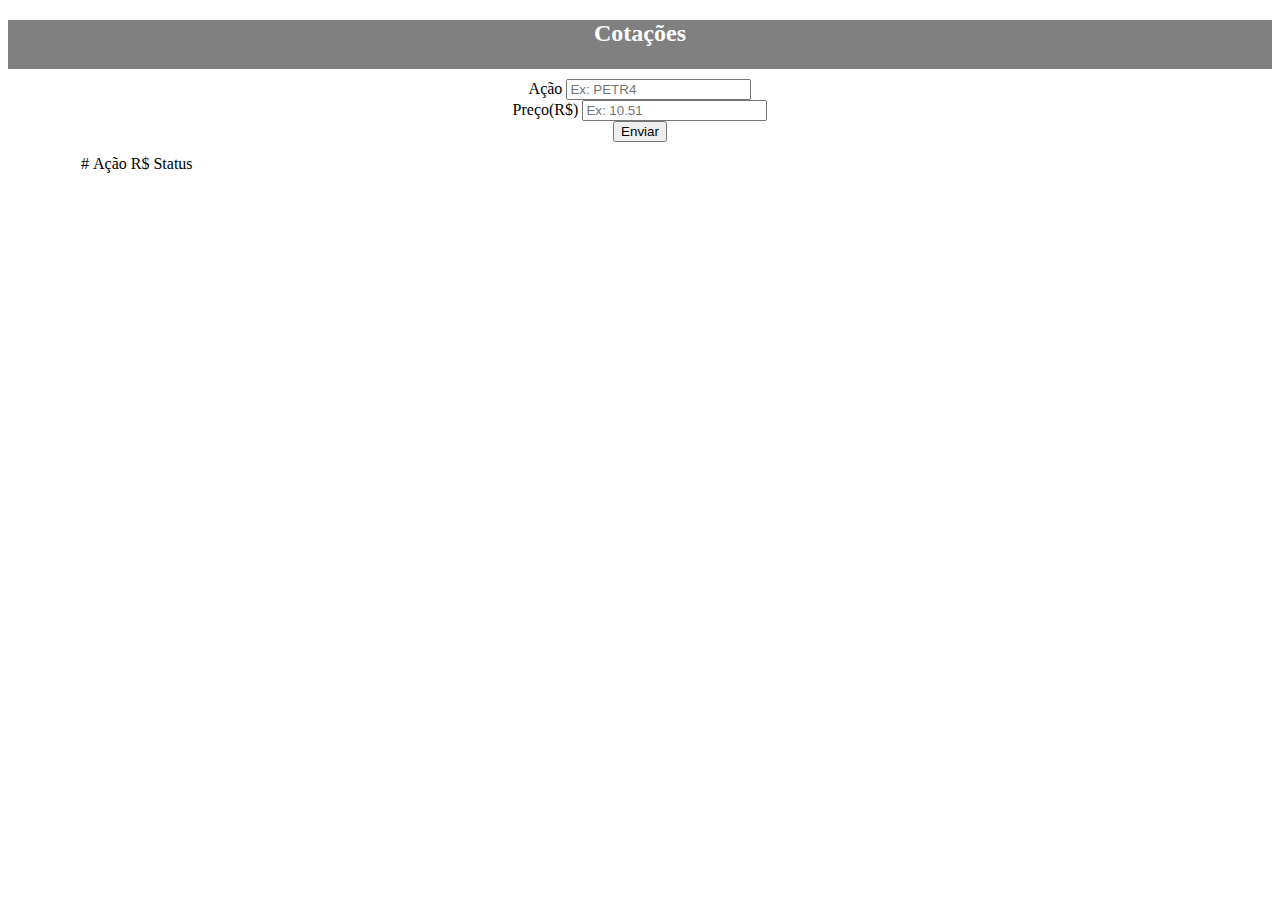
<file: ex4/index.html>
<!doctype html>
<html lang="pt-br">

<head>
    <!-- Required meta tags -->
    <meta charset="utf-8">
    <meta name="viewport" content="width=device-width, initial-scale=1, shrink-to-fit=no">

    <!-- Bootstrap CSS -->
    <link rel="stylesheet" href="https://stackpath.bootstrapcdn.com/bootstrap/4.1.3/css/bootstrap.min.css" integrity="sha384-MCw98/SFnGE8fJT3GXwEOngsV7Zt27NXFoaoApmYm81iuXoPkFOJwJ8ERdknLPMO"
        crossorigin="anonymous">

    <!-- Custom styles for this template -->
    <link rel="stylesheet" href="index.css">

    <title>Exercício 4</title>
</head>

<body>
    <header>
        <div class="titulo container">
            <h2>Cotações</h2>
        </div>
    </header>
    <div class="formulario">
        <form class="form-inline">
            <div class="form-row">
                <div class="form-group mx-sm-3 mb-2">
                    <label for="inputAcao">Ação</label>
                    <input type="text" class="form-control" id="inputAcao" placeholder="Ex: PETR4">
                </div>
                <div class="form-group mx-sm-3 mb-2">
                    <label for="inputPreco">Preço(R$)</label>
                    <input type="text" class="form-control" id="inputPreco" placeholder="Ex: 10.51">
                </div>
                <button type="submit" class="btn btn-primary mb-2">Enviar</button>
            </div>
        </form>
    </div>
    <div class="tabela table-responsive-md">
        <table class="table">
            <thead>
                <tr>
                    <td>#</td>
                    <td>Ação</td>
                    <td>R$</td>
                    <td>Status</td>
                </tr>
            </thead>
            <tbody>
                <tr>
                    <td></td>
                    <td></td>
                    <td></td>
                    <td></td>
                </tr>
            </tbody>
        </table>
    </div>

    <!-- Optional JavaScript -->
    <!-- jQuery first, then Popper.js, then Bootstrap JS -->
    <script src="https://code.jquery.com/jquery-3.3.1.slim.min.js" integrity="sha384-q8i/X+965DzO0rT7abK41JStQIAqVgRVzpbzo5smXKp4YfRvH+8abtTE1Pi6jizo"
        crossorigin="anonymous"></script>
    <script src="https://cdnjs.cloudflare.com/ajax/libs/popper.js/1.14.3/umd/popper.min.js" integrity="sha384-ZMP7rVo3mIykV+2+9J3UJ46jBk0WLaUAdn689aCwoqbBJiSnjAK/l8WvCWPIPm49"
        crossorigin="anonymous"></script>
    <script src="https://stackpath.bootstrapcdn.com/bootstrap/4.1.3/js/bootstrap.min.js" integrity="sha384-ChfqqxuZUCnJSK3+MXmPNIyE6ZbWh2IMqE241rYiqJxyMiZ6OW/JmZQ5stwEULTy"
        crossorigin="anonymous"></script>
</body>

</html>
</file>
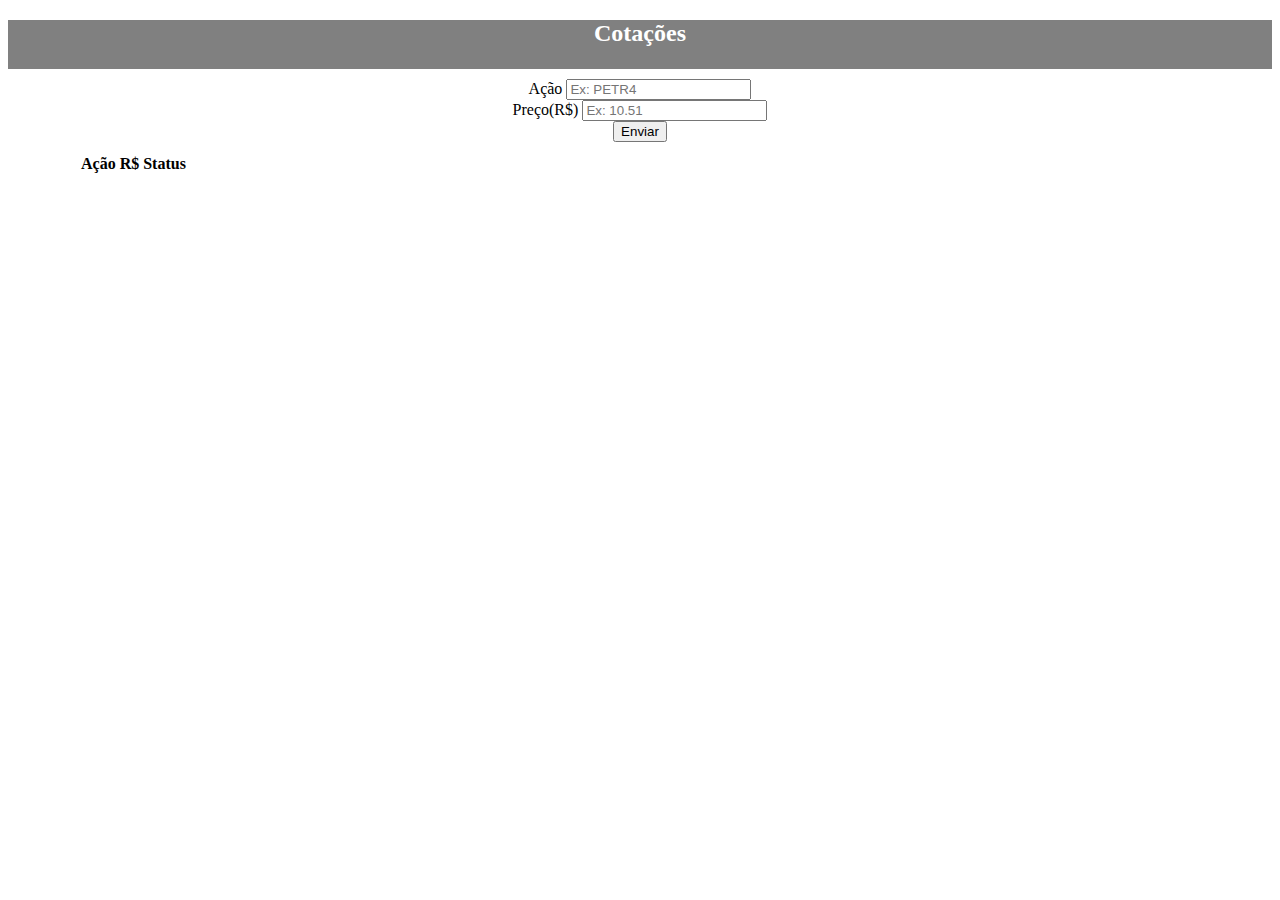
<file: ex4/form.html>
<!doctype html>
<html lang="pt-br">

<head>
    <!-- Required meta tags -->
    <meta charset="utf-8">
    <meta name="viewport" content="width=device-width, initial-scale=1, shrink-to-fit=no">

    <!-- Bootstrap CSS -->
    <link rel="stylesheet" href="https://stackpath.bootstrapcdn.com/bootstrap/4.1.3/css/bootstrap.min.css" integrity="sha384-MCw98/SFnGE8fJT3GXwEOngsV7Zt27NXFoaoApmYm81iuXoPkFOJwJ8ERdknLPMO"
        crossorigin="anonymous">

    <!-- Custom styles for this template -->
    <link rel="stylesheet" href="form.css">

    <title>Exercício 4</title>
</head>

<body>
    <header>
        <div class="titulo container">
            <h2>Cotações</h2>
        </div>
    </header>
    <div class="formulario">
        <form class="form-inline form-acao">
            <div class="form-group mx-sm-3 mb-2">
                <label for="inputAcao">Ação</label>
                <input type="text" class="form-control" id="inputAcao" placeholder="Ex: PETR4">
            </div>
            <div class="form-group mx-sm-3 mb-2">
                <label for="inputPreco">Preço(R$)</label>
                <input type="text" class="form-control" id="inputPreco" placeholder="Ex: 10.51">
            </div>
            <button type="button" id="btn-enviar" class="btn btn-primary mb-2">Enviar</button>
        </form>
    </div>
    <div class="tabelaAcao table-responsive-md">
        <table class="table">
            <thead>
                <tr>
                    <!-- <td>#</td> -->
                    <th class="tagAcao">Ação</th>
                    <th class="Preço">R$</th>
                    <th class="Status">Status</th>
                </tr>
            </thead>
            <tbody>
            </tbody>
        </table>
    </div>

    <!-- Optional JavaScript -->
    <!-- jQuery first, then Popper.js, then Bootstrap JS -->
    <script src="https://code.jquery.com/jquery-3.3.1.slim.min.js" integrity="sha384-q8i/X+965DzO0rT7abK41JStQIAqVgRVzpbzo5smXKp4YfRvH+8abtTE1Pi6jizo"
        crossorigin="anonymous"></script>
    <script src="https://cdnjs.cloudflare.com/ajax/libs/popper.js/1.14.3/umd/popper.min.js" integrity="sha384-ZMP7rVo3mIykV+2+9J3UJ46jBk0WLaUAdn689aCwoqbBJiSnjAK/l8WvCWPIPm49"
        crossorigin="anonymous"></script>
    <script src="https://stackpath.bootstrapcdn.com/bootstrap/4.1.3/js/bootstrap.min.js" integrity="sha384-ChfqqxuZUCnJSK3+MXmPNIyE6ZbWh2IMqE241rYiqJxyMiZ6OW/JmZQ5stwEULTy"
        crossorigin="anonymous"></script>
    <script src="form.js"></script>
</body>

</html>
</file>
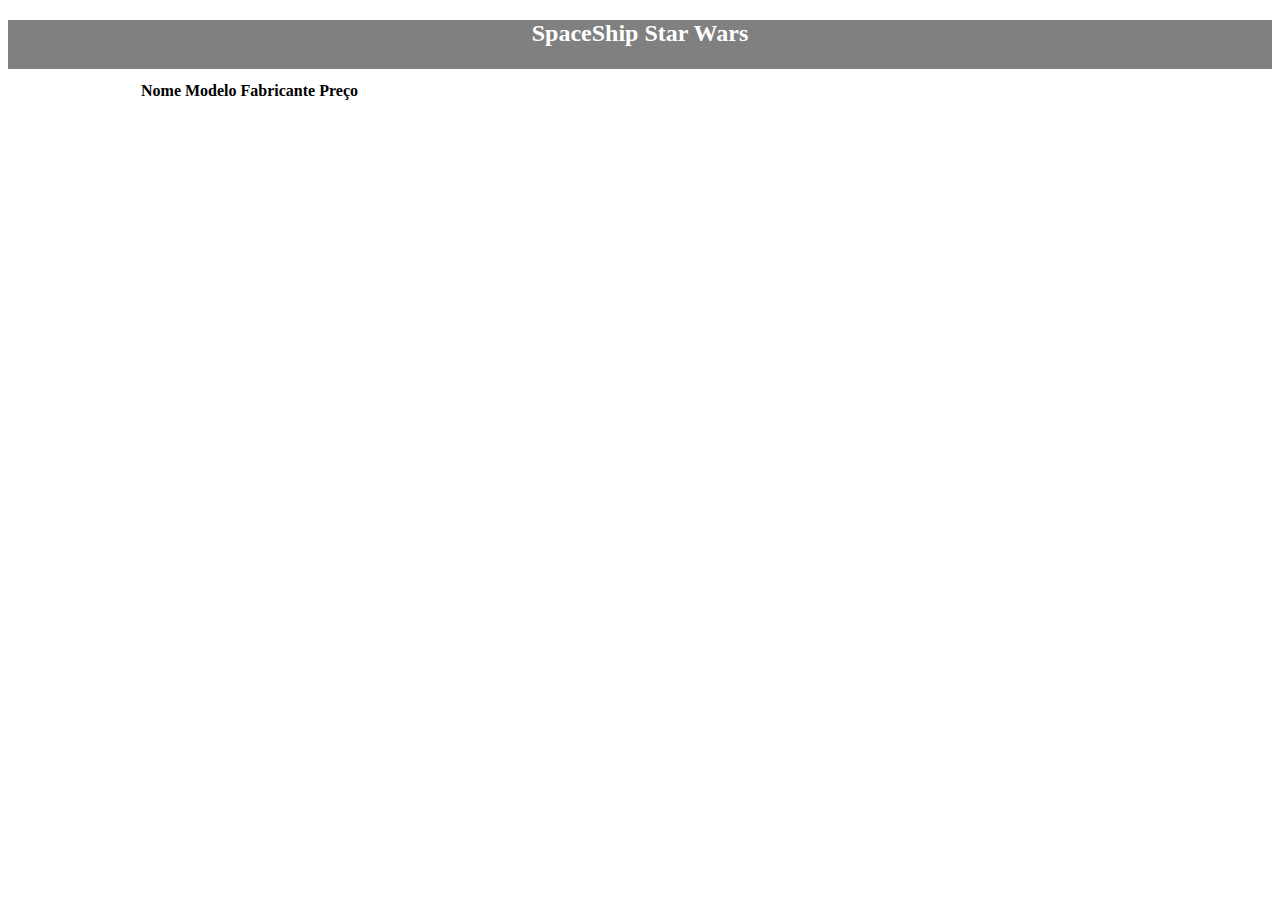
<file: ex5/ex5.html>
<!doctype html>
<html lang="pt-br">

<head>
    <!-- Required meta tags -->
    <meta charset="utf-8">
    <meta name="viewport" content="width=device-width, initial-scale=1, shrink-to-fit=no">

    <!-- Bootstrap CSS -->
    <link rel="stylesheet" href="https://stackpath.bootstrapcdn.com/bootstrap/4.1.3/css/bootstrap.min.css" integrity="sha384-MCw98/SFnGE8fJT3GXwEOngsV7Zt27NXFoaoApmYm81iuXoPkFOJwJ8ERdknLPMO"
        crossorigin="anonymous">

    <!-- Custom styles for this template -->
    <link rel="stylesheet" href="ex5.css">

    <title>Exercício 5</title>
</head>

<body>
    <header>
        <div class="titulo container">
            <h2>SpaceShip Star Wars</h2>
        </div>
    </header>
    <main class="main">
        <div class="tableShip table-responsive-md container">
            <table class="table">
                <thead>
                    <tr>
                        <th>Nome</th>
                        <th>Modelo</th>
                        <th>Fabricante</th>
                        <th>Preço</th>
                    </tr>
                </thead>
                <tbody>
                </tbody>
            </table>
        </div>
    </main>

    <!-- Optional JavaScript -->
    <!-- jQuery first, then Popper.js, then Bootstrap JS -->
    <script src="https://code.jquery.com/jquery-3.3.1.slim.min.js" integrity="sha384-q8i/X+965DzO0rT7abK41JStQIAqVgRVzpbzo5smXKp4YfRvH+8abtTE1Pi6jizo"
        crossorigin="anonymous"></script>
    <script src="https://cdnjs.cloudflare.com/ajax/libs/popper.js/1.14.3/umd/popper.min.js" integrity="sha384-ZMP7rVo3mIykV+2+9J3UJ46jBk0WLaUAdn689aCwoqbBJiSnjAK/l8WvCWPIPm49"
        crossorigin="anonymous"></script>
    <script src="https://stackpath.bootstrapcdn.com/bootstrap/4.1.3/js/bootstrap.min.js" integrity="sha384-ChfqqxuZUCnJSK3+MXmPNIyE6ZbWh2IMqE241rYiqJxyMiZ6OW/JmZQ5stwEULTy"
        crossorigin="anonymous"></script>
    <script src="ex5.js"></script>
</body>

</html>
</file>
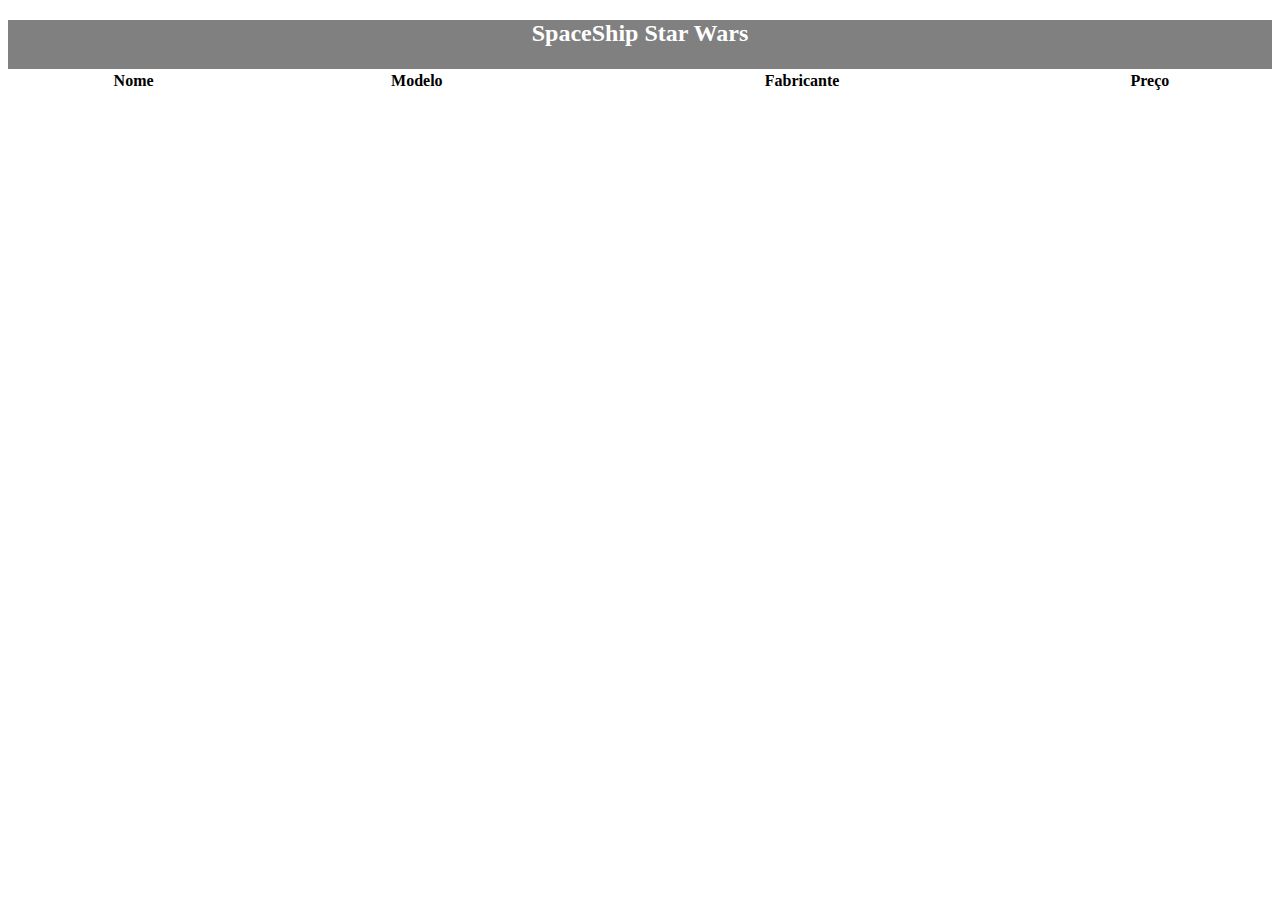
<file: pokemon/ex5.html>
<!doctype html>
<html lang="pt-br">

<head>
    <!-- Required meta tags -->
    <meta charset="utf-8">
    <meta name="viewport" content="width=device-width, initial-scale=1, shrink-to-fit=no">

    <!-- Bootstrap CSS -->
    <link rel="stylesheet" href="https://stackpath.bootstrapcdn.com/bootstrap/4.1.3/css/bootstrap.min.css" integrity="sha384-MCw98/SFnGE8fJT3GXwEOngsV7Zt27NXFoaoApmYm81iuXoPkFOJwJ8ERdknLPMO"
        crossorigin="anonymous">

    <!-- Custom styles for this template -->
    <link rel="stylesheet" href="ex5.css">

    <title>Exercício 5</title>
</head>

<body>
    <header>
        <div class="titulo container">
            <h2>SpaceShip Star Wars</h2>
        </div>
    </header>
    <main class="main">
        <div class="table-responsive-md container">
            <table class="table tableShip">
                <thead>
                    <tr>
                        <th>Nome</th>
                        <th>Modelo</th>
                        <th>Fabricante</th>
                        <th>Preço</th>
                    </tr>
                </thead>
                <tbody>
                </tbody>
            </table>
        </div>
    </main>

    <!-- Optional JavaScript -->
    <!-- jQuery first, then Popper.js, then Bootstrap JS -->
    <script src="https://code.jquery.com/jquery-3.3.1.slim.min.js" integrity="sha384-q8i/X+965DzO0rT7abK41JStQIAqVgRVzpbzo5smXKp4YfRvH+8abtTE1Pi6jizo"
        crossorigin="anonymous"></script>
    <script src="https://cdnjs.cloudflare.com/ajax/libs/popper.js/1.14.3/umd/popper.min.js" integrity="sha384-ZMP7rVo3mIykV+2+9J3UJ46jBk0WLaUAdn689aCwoqbBJiSnjAK/l8WvCWPIPm49"
        crossorigin="anonymous"></script>
    <script src="https://stackpath.bootstrapcdn.com/bootstrap/4.1.3/js/bootstrap.min.js" integrity="sha384-ChfqqxuZUCnJSK3+MXmPNIyE6ZbWh2IMqE241rYiqJxyMiZ6OW/JmZQ5stwEULTy"
        crossorigin="anonymous"></script>
    <script src="ex5.js"></script>
</body>

</html>
</file>
<file: ex4/index.css>
.titulo {
    padding-bottom: 2px;
    background-color: gray;
    text-align: center;
    color: white;
}

.tabela {
    margin: 10px;
    padding-left: 60px;
    padding-right: 60px;
    text-align: center;
    align-content: center;
}

.formulario {
    margin: 10px;
    padding-left: 100px;
    padding-right: 100px;
    text-align: center;
    align-content: center;
}
</file>
<file: ex4/form.css>
.titulo {
    padding-bottom: 2px;
    background-color: gray;
    text-align: center;
    color: white;
}

.tabelaAcao {
    margin: 10px;
    padding-left: 60px;
    padding-right: 60px;
    text-align: center;
    align-content: center;
}

.formulario {
    margin: 10px;
    padding-left: 100px;
    padding-right: 100px;
    text-align: center;
    align-content: center;
}
</file>
<file: ex5/ex5.css>
.titulo {
    padding-bottom: 2px;
    background-color: gray;
    text-align: center;
    color: white;
}

.tableShip {
    margin: 10px;
    padding-left: 60px;
    padding-right: 60px;
    text-align: center;
    align-content: center;
}

.tableShip table {
    margin-inline-end: 60px;
    margin-inline-start: 60px;
}

.tableShip table tbody {
    font-size: 14px;
}
</file>
<file: pokemon/ex5.css>
.titulo {
    padding-bottom: 2px;
    background-color: gray;
    text-align: center;
    color: white;
    margin-left: 80px;
    margin-right: 80px;
    margin: auto;
}

.tableShip {
    margin: auto;
    text-align: center;
    width: 100%;
}

.tableShip tbody {
    font-size: 14px;
}

.tableShip tbody tr td {
    vertical-align: 0px;
}

body main div {
    margin: auto;
    align-self: center;
}
</file>
